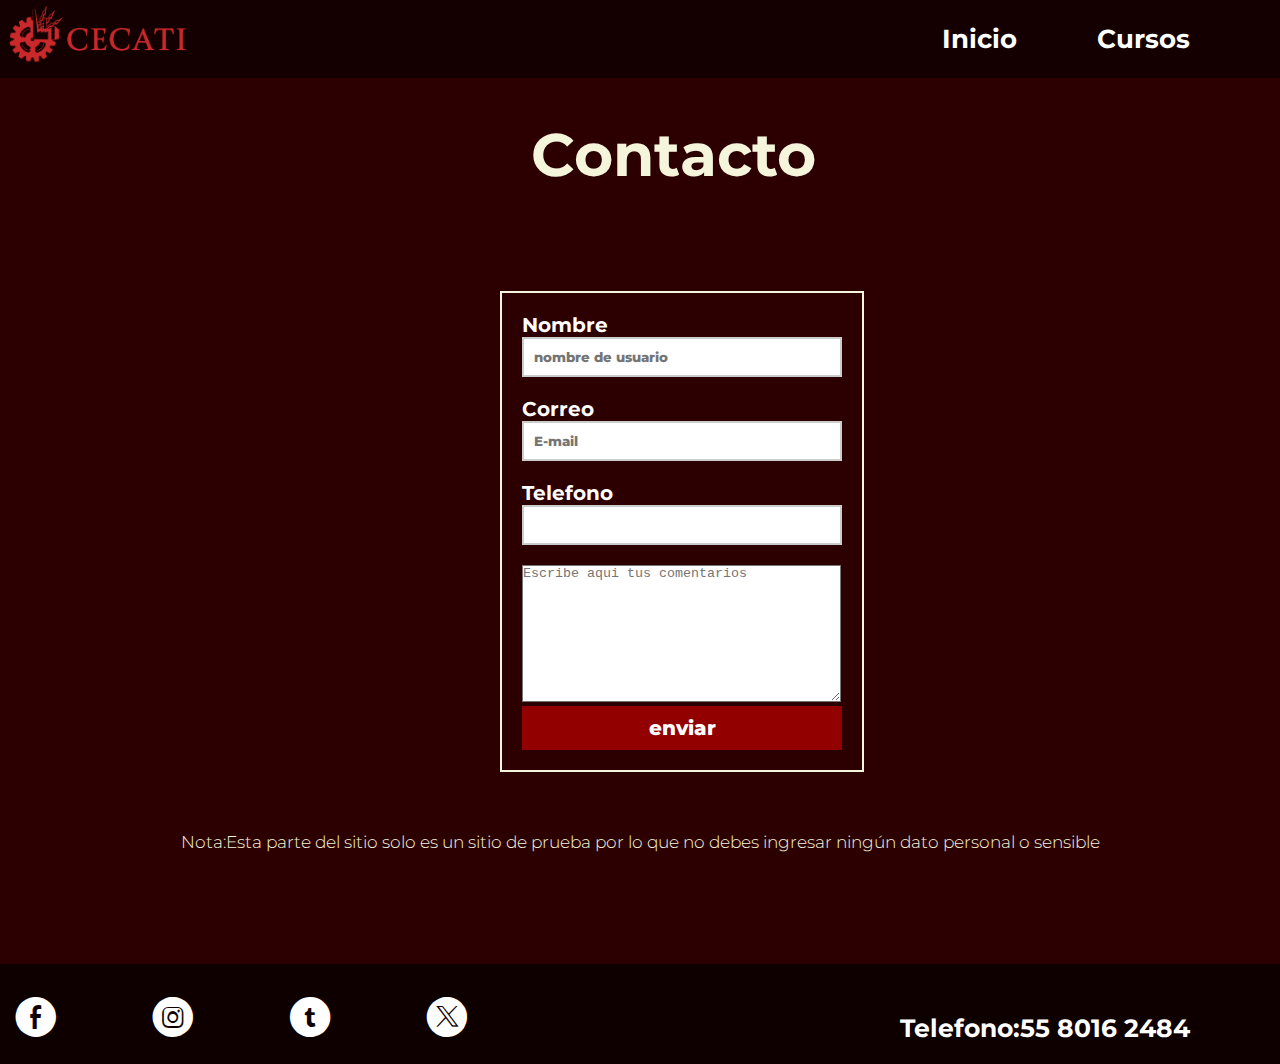
<file: contacto.html>
<!DOCTYPE html>
<html lang="en">
<head>
    <meta charset="UTF-8">
    <meta name="viewport" content="width=device-width, initial-scale=1.0">
    <link rel="stylesheet" href="stylecontac.css">
    <script src="contacto.js"></script>
    <link rel="icon" type="favicon/x-icon" href="imgs/cecati.png"><link rel="icon" type="favicon/x-icon">
    <title>Contacto</title>
</head>
<body>

    <header>
        <img src="imgs/logocecati.png" alt="" class="imagen">
    </header>

    
    <nav>
        <ul>
            <a href="index.html"><li>Inicio</li></a>
            <a href="cursos.html"><li>Cursos</li></a>
        </ul>
</nav>







    <main>
        <h1>Contacto</h1>
        <form action="" method="post">
            <label for="">Nombre<input type="text" name="name" placeholder="nombre de usuario" id="nombre"></label>
            <label for="">Correo<input type="text" name="E-mail"  placeholder="E-mail" id="E-mail"></label>
            <label for="">Telefono<input type="tel" id="tel" name="tel" id="tel"/></label>
            <textarea name="coments" rows="8" cols="63" class="texto" id="mensaje" placeholder="Escribe aqui tus comentarios"></textarea>
            <label for=""><input type="submit"value="enviar" id="submit"></label> 
            <!---<p><?php echo $mensaje?></p> 
            <marquee behavior="" direction=""></marquee>---->
     
         </form>


         <article>
            <p> Nota:Esta parte del sitio solo es un sitio de prueba por lo que no debes ingresar ningún dato personal o sensible</p>
    
            
           
         </article>
    
    
    </main>
    

    <footer>
        <div class="foot">
            <ul>
                <li><a href="https://www.facebook.com/profile.php?id=100063516693985" target="_blank">E</a></li>
                <li><a href="https://www.instagram.com/cecati_1.3.5/?hl=es" target="_blank">Q</a></li>
                <li><a href="https://www.tiktok.com/@ce1.3.5" target="_blank">w</a></li>
                <li><a href="https://twitter.com/135Cecati?lang=ar" target="_blank">-</a></li>
            </ul>
        </div>
    
        <div class="contac">
            <ul>
                <li>Telefono:55 8016 2484</li>
            
            
            </ul>
        </div>
    </footer>


    
</body>
</html>
</file>
<file: stylecontac.css>
@font-face{
    font-family: "monsebold";
    src:url(tipografias/Montserrat-Bold.ttf);
    font-weight: normal;
    font-style: normal;
}

@font-face{
    font-family: "monselight";
    src:url(tipografias/Montserrat-Light.ttf);
    font-weight: normal;
    font-style: normal;
}

@font-face{
    font-family: "monsexbold";
    src:url(tipografias/Montserrat-ExtraBold.ttf);
    font-weight: normal;
    font-style: normal;
}


@font-face{
    font-family: "social";
    src:url(tipografias/Social\ Media\ Circled.ttf);
    font-weight: normal;
    font-style: normal;
}

@font-face{
    font-family: "breezi";
    src:url(tipografias/breezi_font-webfont.ttf);
    font-weight: normal;
    font-style: normal;
}









*{
    margin: 0px;
    padding: 0px;
}

body{
    background-color: rgb(44, 0, 0);
}

header{
    
    background-color: rgb(20, 0, 0);
    width: 100%;
    height: 78px;
}
 header img{
    width: 180px;
    margin-left: 10px;
    margin-top: 5px;
 }
nav{
    flex-grow: 1;
    flex-basis: 60%;
    height: 100%;
    padding-right: 10px;
    float: right;
    font-family: "monsebold";
}

nav > ul{
    display: flex;
    flex-direction: row;
    flex-wrap: wrap;
    font-size: 26px;
    margin-top: -55px;
    color:white;
   }
 nav a{
    text-decoration: none;
    list-style: none;
    color: white;
    padding-right: 80px;
} 

li:hover{
    color: rgb(138, 0, 0);
}  

h1{
    
    text-align: center;
    margin-top: 40px;
    font-family: "monse";
    font-size: 60px;
    color: beige;
}

main h1{
    font-family: "monsebold";
}

img{
    max-width: 400px;
    margin-top: 70px;
    margin-left: 20px;
}

form{
    width: 25%;
    border: 2px solid beige;
    padding: 20px;
    margin-left: 670px;
    margin-top:100px;
    
}
label{
    font-size: 12px;
    display: block;
    width: 100%;
     font-family: "monse"; 
     color: white;
     font-size: 20px;
     font-family: "monsebold";

}
input{
    margin-bottom: 20px;
    width: 100%;
    padding: 10px;
   -webkit-box-sizing:border-box;
   -moz-boxsizing:border-box;
   box-sizing: border-box;
   border: 2px solid #ccc;
   font-family: "monsexbold";  
   background: white; 
  
}
input:focus{
    border:  2px solid #1668c4;
   }

input[type="submit"]{
    margin-bottom: 0;
    background:#920000;
    color: #fff;
    border: none;
    font-size: 20px;
   }
   input[type="submit"]:hover{
  background: #da0000;
  border: 5px solid #ff0000;
  cursor: pointer;
   }

   .texto{
    height: 100px;
    width:336px;
   }

   .texto{
    height: 135px;
    width: 99%;
    background: white;
 }
  

article{
    margin-top: 60px;
    text-align: center;
    color: beige;
    font-size: 27px;
    font-family: "monselight";
}


footer{
    width: 100%;
    height: 100px;
    background-color: rgb(15, 0, 0);
    color:black;
    margin-top: 198px;
}
.foot{
    flex-grow: 1;
    flex-basis: 60%;
    padding-right: 10px;
    font-family: "social";


}



.foot > ul{
    display: flex;
    flex-direction: row;
    flex-wrap: wrap;
    font-size: 26px;
    margin-top: -55px;
    color:white;
    list-style: none;
    font-size: 40px;
  
   }
.foot >ul > li{
    margin-top: 30px;
    margin-left: 15px;
}
   
 .foot a{
    text-decoration: none;
    list-style: none;
    color: white;
    padding-right: 80px;
}
.foot a:hover{
    color: rgb(138, 0, 0);
}


.contac{
    flex-grow: 1;
    flex-basis: 60%;
    padding-right: 10px;
    float: right;
    font-family: "monsebold";
    margin-top: 3px;


}

.contac > ul{
    display: flex;
    flex-direction: row;
    flex-wrap: wrap;
    margin-top: -30px;
    color:white;
    list-style: none;
    font-size: 40px;
   }
 .contac li{
    text-decoration: none;
    list-style: none;
    color: white;
    padding-right: 80px;
    font-size: 25px;
}

.contac > ul a{

    text-decoration: none;
}

.contac li:hover{
    color: rgb(138, 0, 0);
}






@media (max-width:1400px){



    form{
       
        margin-left: 500px;
       
        
    }

    article{
    
        font-size: 17px;

    }

    h1{
    

    margin-left: 67px;
}

footer{
       
    margin-top: 167px;
}

    

}

@media (max-width:1200px){

    

    article{
    
    
        font-size: 17px;

    }

    
    form{
       
        margin-left: 320px;
        width: 39%;
       
        
    }

    footer{
           
        margin-top: 200px;
        width: 100%;
        height: 100px;
    }

    .contac li{
    
        padding-right: 19px;
        font-size: 40%;
    }

    


   .foot a{
   
    padding-right: 60px;
}



}




@media (max-width:992px){


    form{
       
        margin-left: 280px;
        width: 39%;
       
        
    }

    .contac li{
        
        padding-right: 30px;
   }   
   
   
   h1{
    
    text-align: center;
    margin-top: 40px;
    font-family: "monse";
    font-size: 60px;
    color: beige;
}

footer{
           
    margin-top: 200px;
    width: 100%;
    height: 100px;
}

.contac li{

    padding-right: 19px;
    font-size: 40%;
}




}


@media (max-width:896px){


    .contac li{
        
        padding-right:20px;
   }   

   
   .foot a{
   
    padding-right: 40px;
}

footer{
           
    margin-top: 200px;
    width: 100%;
    height: 100px;
}

.contac li{

    padding-right: 19px;
    font-size: 39%;
}

   


}

@media (max-width:853px){

    form{
       
        margin-left: 130px;
        width: 67%;
       
        
    }
}


@media (max-width:768px){

    form{
       
        margin-left: 130px;
        width: 67%;
       
        
    }


    footer{
           
        margin-top: 200px;
        width: 100%;
        height: 100px;
    }

    .contac li{
    
        padding-right: 19px;
        font-size: 37%;
    }
 

   
   .foot a{
   
    padding-right:15px;
}
   
}

@media (max-width:680px){

    form{
       
        margin-left: 210px;
        width: 39%;
       
        
    }

    .contac li{
        
        padding-right:20px;
        font-size: 17px;
   }   

   
   .foot a{
   
    padding-right:15px;
    font-size: 33px;
}
}

@media (max-width:576px){


    h1{
    
        
        font-size: 50px;
        margin-right: 50px;
        
    }

    
    form{
       
        margin-left: 63px;
        width: 70%;
       
        
    }
    nav a{
        
        padding-right: 60px;
    } 

    .foot a{
   
        padding-right:15px;
        font-size: 27px;
    }

    .contac li{
        
        padding-right:20px;
        font-size: 15px;
   }  

   nav a{
        
    padding-right: 26px;
    font-size: 20px;
    margin-top: 5px;
} 



}

@media (max-width:480px){
   
    .contac li{
        
        padding-right:20px;
        font-size: 13px;
   }  


    

}


@media (max-width:470px){


    form{
       
        margin-left: 20px;
        width: 80%;
       
        
    }

    h1{
    
        
        font-size: 50px;
        margin-right: 40px;
        
    }

   
    
    nav a{
        
        padding-right: 16px;
        font-size: 17px;
        margin-top: 5px;
    } 

    .foot a{
   
        padding-right:15px;
        font-size: 20px;
    }

    .contac li{
        
        padding-right:20px;
        font-size: 11px;
   }  

}

@media (max-width:414px){

    form{
       
        margin-left: 44px;
        width: 70%;
       
        
    }

    nav a{
        
        padding-right: 16px;
        font-size: 17px;
        margin-top: 5px;
    } 

    footer{
           
        margin-top: 180px;
        width: 100%;
        height: 100px;
    }

    .contac li{
    
        padding-right: 19px;
        font-size: 35%;
    }



}

@media (max-width:390px){

    form{
       
        margin-left: 20px;
        width: 78%;
       
        
    }

    nav a{
        
        padding-right: 16px;
        font-size: 14px;
        margin-top: 4px;
    } 

    .foot a{
   
        padding-right:5px;
        font-size: 17px;
    }

    .contac li{
        
        padding-right:8px;
        font-size: 11px;
   }  

   h1{
    
        
    font-size: 40px;
    margin-right: 60px;
    
}

}



@media (max-width:344px){

    nav a{
        
        padding-right: 14px;
        font-size: 16px;
        margin-top: 5px;
    } 

    .foot a{
   
        padding-right:1px;
        font-size: 17px;
    }

    footer{
           
        margin-top: 200px;
        width: 100%;
        height: 100px;
    }

    .contac li{
    
        padding-right: 19px;
        font-size: 30%;
        margin-top: 2px;
    }

    .imagen{
        width: 150px;
      
    }



}
</file>
